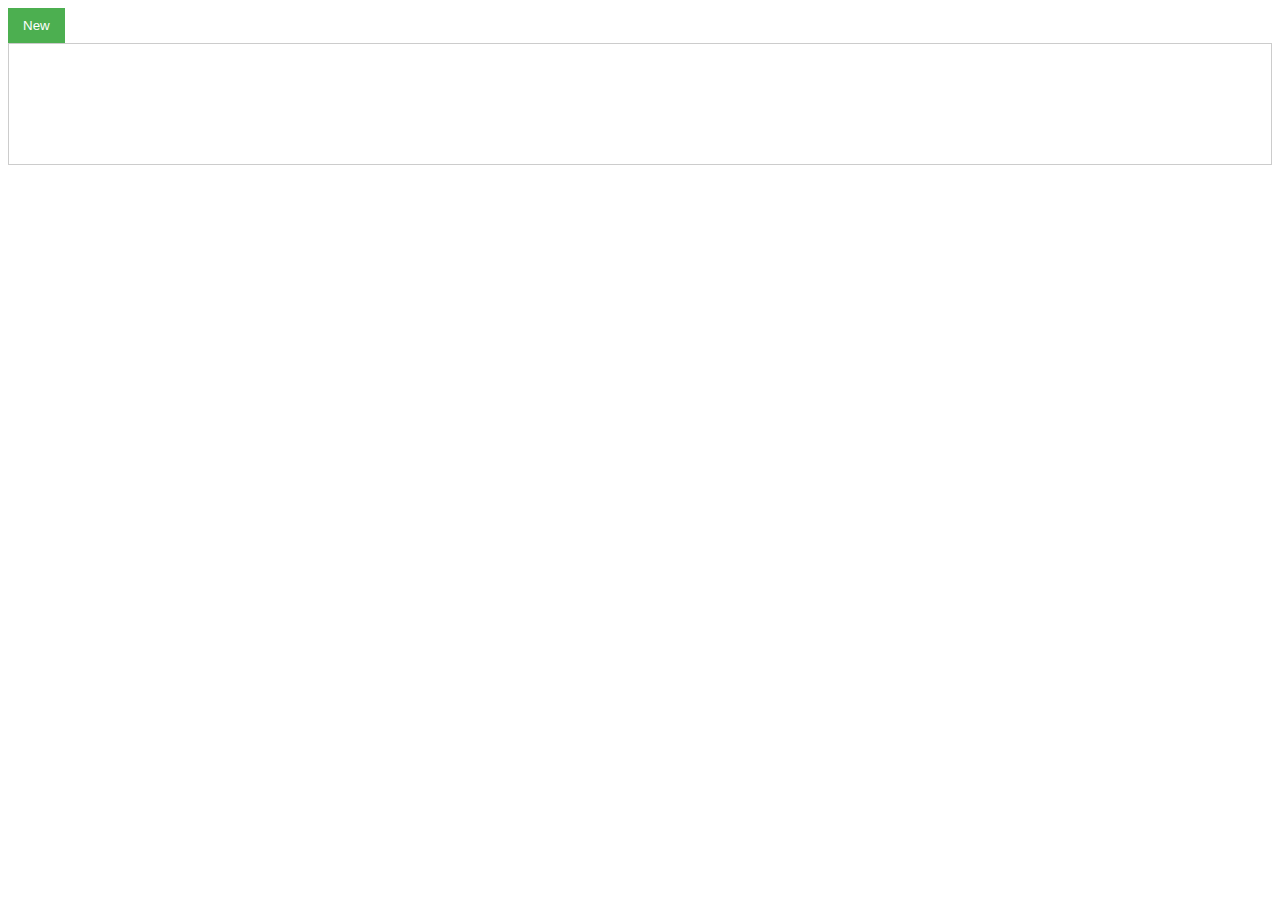
<file: cell03/ex03/index.html>
<!DOCTYPE html>
<html lang="en">
<head>
    <meta charset="UTF-8">
    <meta name="viewport" content="width=device-width, initial-scale=1.0">
    <title>To Do List</title>
    <style>
        body {
            font-family: sans-serif;
        }
        #ft_list {
            border: 1px solid #ccc;
            padding: 10px;
            min-height: 100px;
        }
        #ft_list div {
            background-color: #f0f0f0;
            padding: 8px;
            margin-bottom: 5px;
            cursor: pointer;
        }
        button {
            padding: 10px 15px;
            background-color: #4CAF50;
            color: white;
            border: none;
            cursor: pointer;
        }
    </style>
</head>
<body>
    <button id="newTodo">New</button>
    <div id="ft_list">
    </div>
    <script src="todo.js"></script>
</body>
</html>
</file>
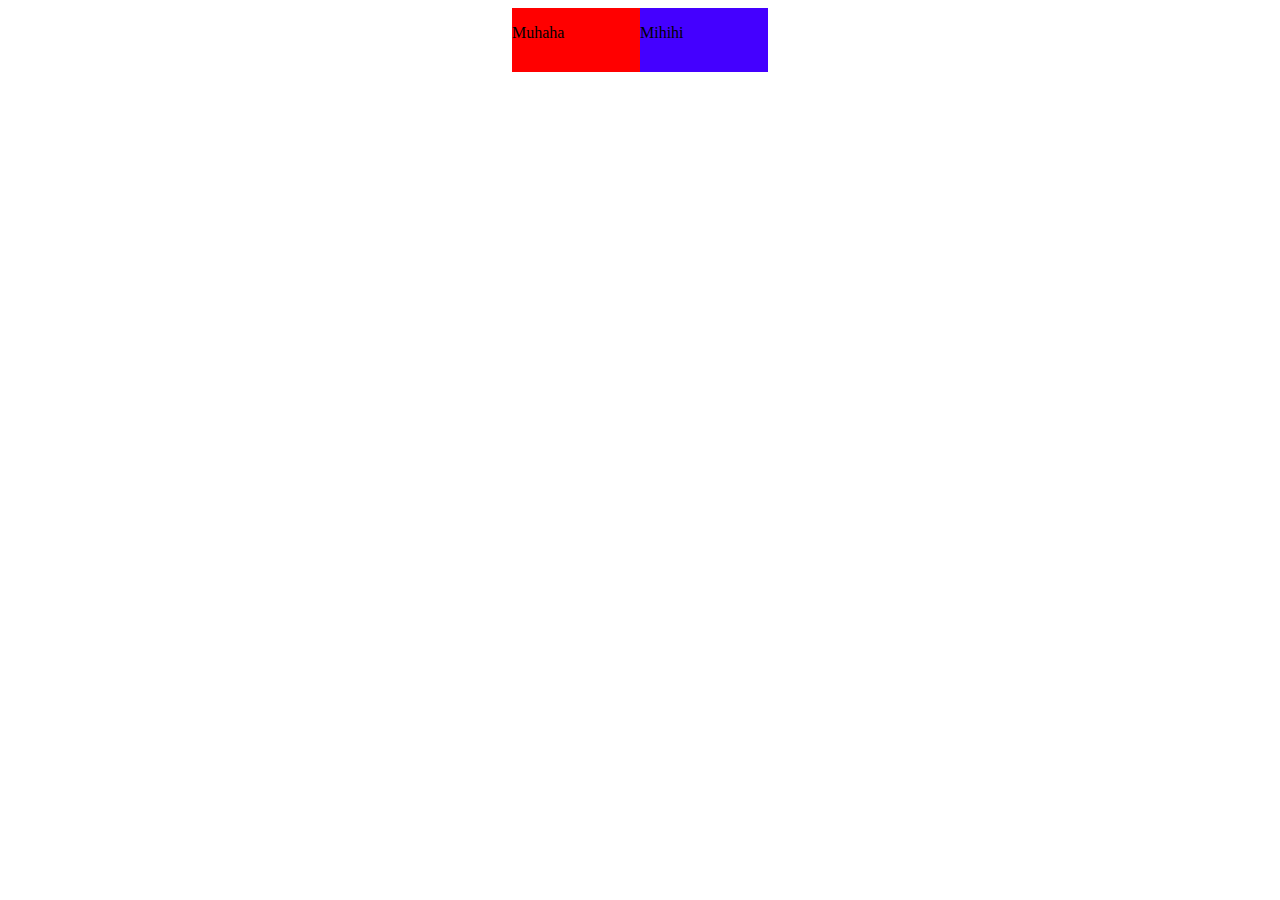
<file: cell01/ex05/tab.html>
<!DOCTYPE html>
<html lang="en">
<head>
    <meta charset="UTF-8">
    <meta name="viewport" content="width=device-width, initial-scale=1.0">
    <title>Document</title>
</head>
<body>
    <div style="display: flex; align-items: center; justify-content: center; flex-direction: row;">
        <div style="background-color:red ; height: 4rem; width: 8rem;">
            <p>Muhaha</p>
        </div>
        <div style="background-color:rgb(68, 0, 255) ; height: 4rem; width: 8rem;">
            <p>Mihihi</p>
        </div>
    </div>
</body>
</html>
</file>
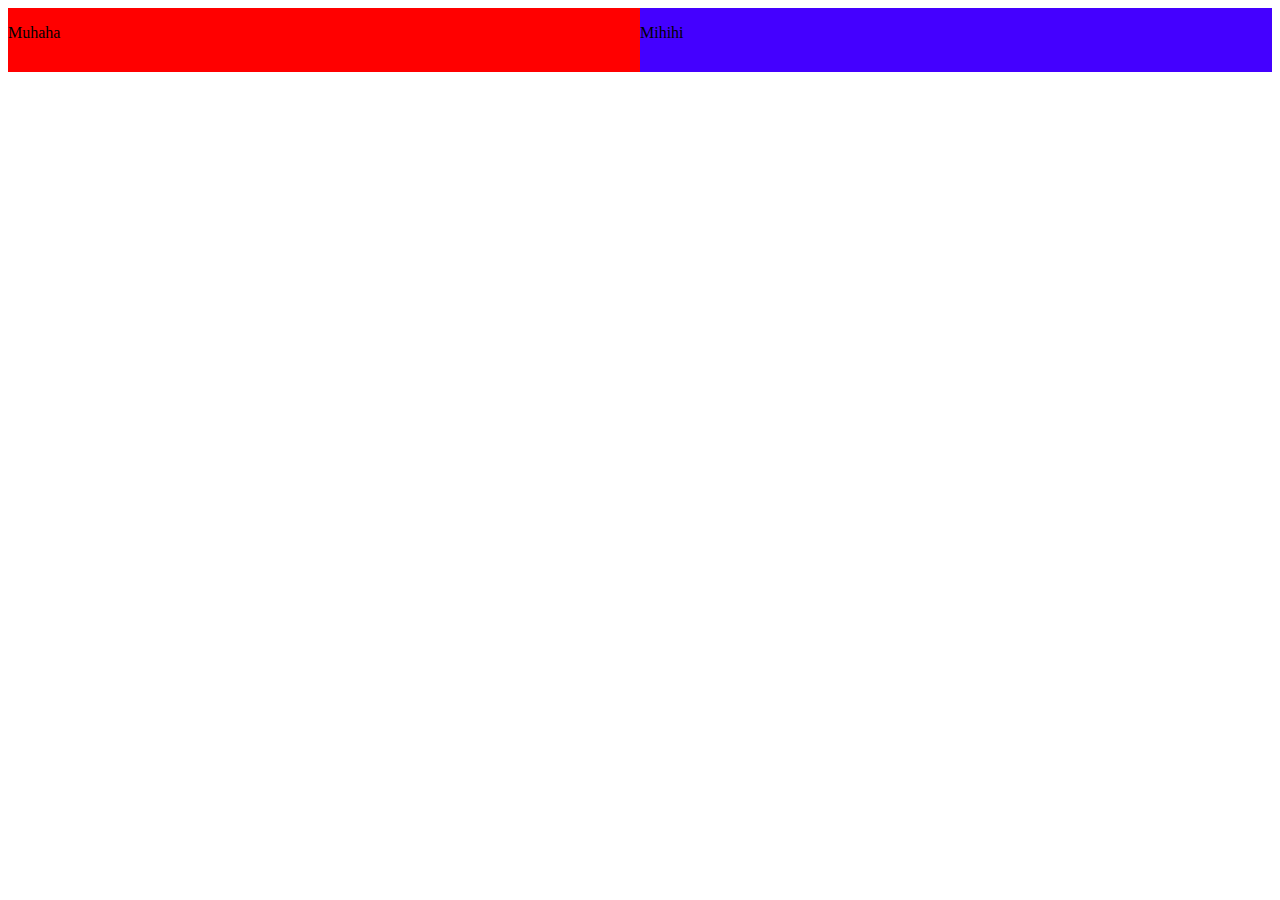
<file: cell02/ex00/responsive.html>
<!DOCTYPE html>
<html lang="en">
<head>
    <meta charset="UTF-8">
    <meta name="viewport" content="width=device-width, initial-scale=1.0">
    <title>Document</title>
    <link rel="stylesheet" href="./responsive.css">
</head>
<body>
    <div style="display: flex; align-items: center; justify-content: center; flex-direction: row;">
        <div class="small" style="background-color:red ; height: 4rem; width: 8rem;">
            <p>Muhaha</p>
        </div>
        <div class="small" style="background-color:rgb(68, 0, 255) ; height: 4rem; width: 8rem;">
            <p>Mihihi</p>
        </div>
    </div>
</body>
</html>
</file>
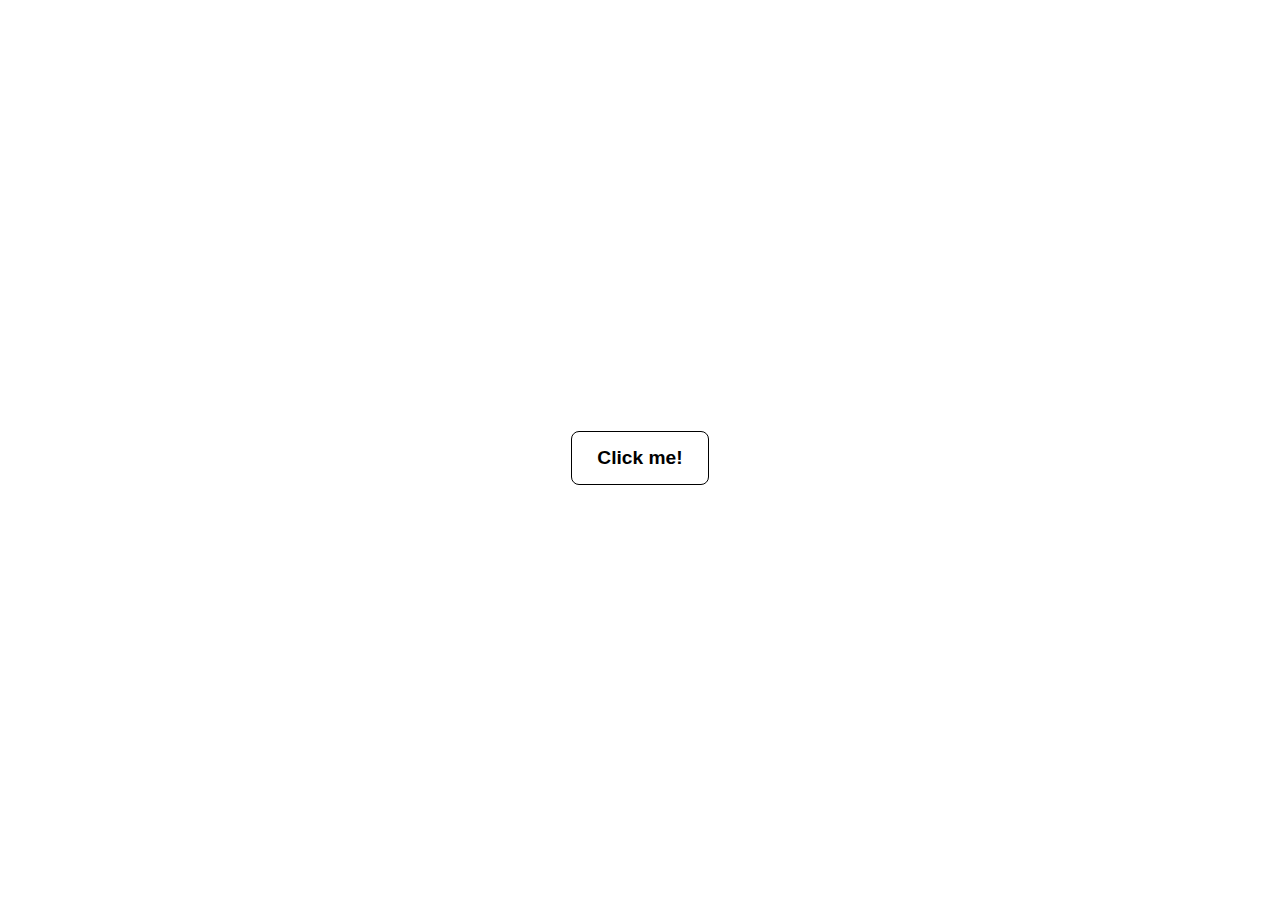
<file: cell03/ex00/backgroound.html>
<!DOCTYPE html>
<html lang="en">
  <head>
    <meta charset="UTF-8" />
    <meta name="viewport" content="width=device-width, initial-scale=1.0" />
    <title>Change Background</title>
    <link rel="stylesheet" href="backgroound.css" />
  </head>
  <body>
    <button id="changeColor">Click me!</button>

    <script src="backgroound.js"></script>
  </body>
</html>
</file>
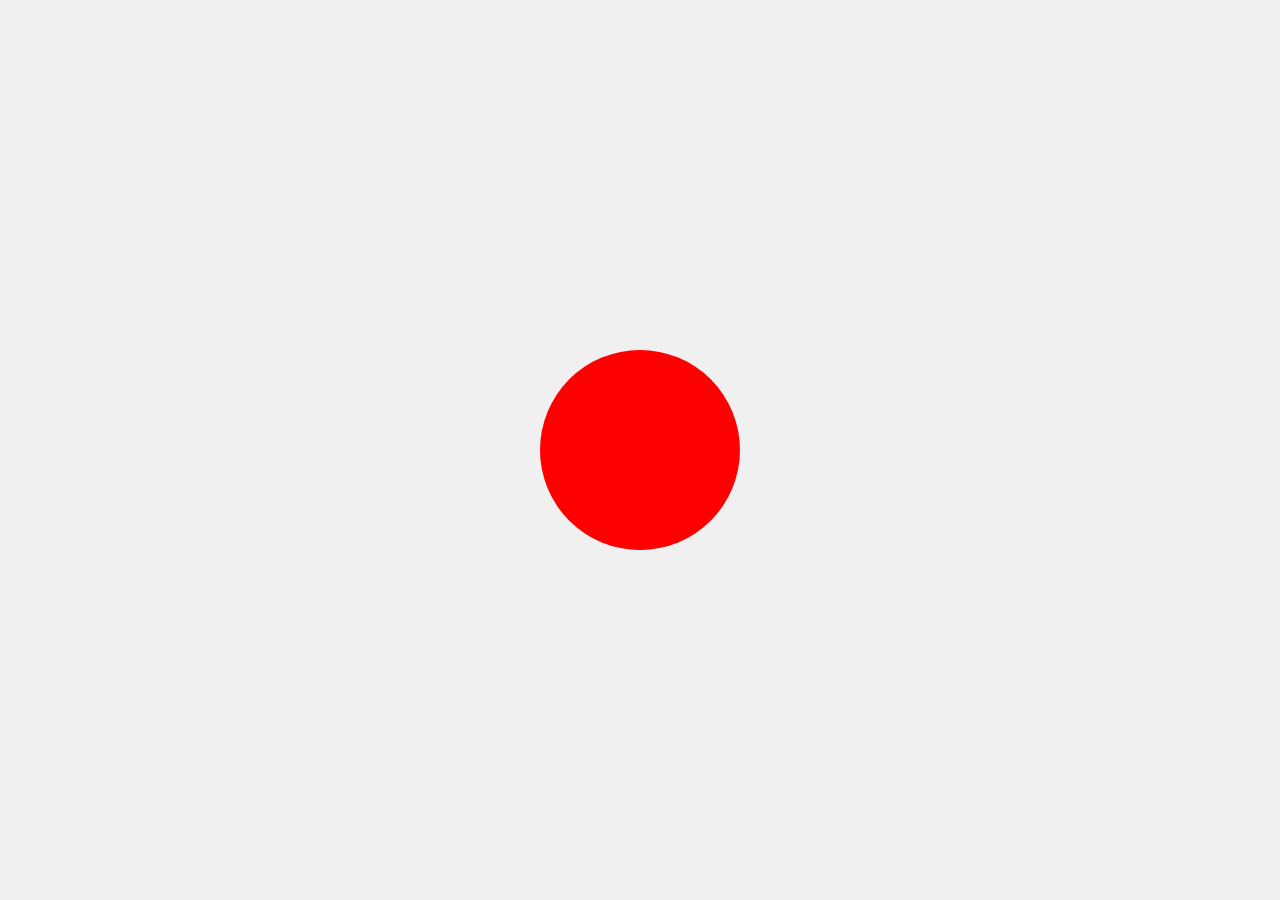
<file: cell03/ex01/balloon.html>
<!DOCTYPE html>
<html lang="en">
<head>
    <meta charset="UTF-8">
    <meta name="viewport" content="width=device-width, initial-scale=1.0">
    <title>Balloon</title>
    <link rel="stylesheet" href="balloon.css">
</head>
<body>
    <div id="balloon"></div>
    <script src="balloon.js"></script>
</body>
</html>
</file>
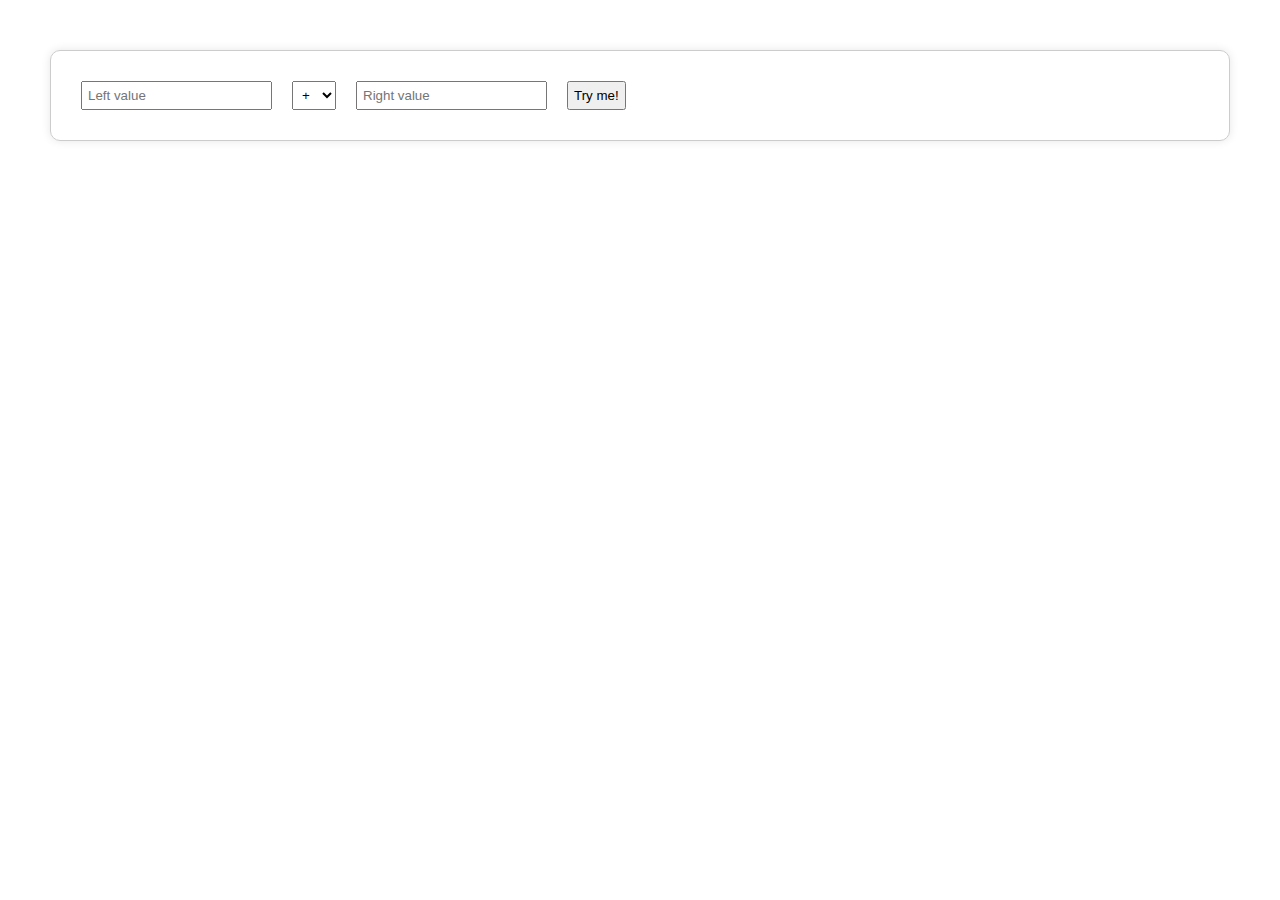
<file: cell03/ex02/calc.html>
<!DOCTYPE html>
<html lang="en">
<head>
    <meta charset="UTF-8">
    <meta name="viewport" content="width=device-width, initial-scale=1.0">
    <title>Calculator</title>
    <style>
        body {
            text-align: center;
            margin: 50px;
        }
        input, select {
            margin: 10px;
            padding: 5px;
        }
        .calculator {
            display: flex;
            padding: 20px;
            border: 1px solid #ccc;
            border-radius: 10px;
            box-shadow: 00px 0 10px rgba(0, 0, 0, 0.1);
        }
    </style>
</head>
<body>

<div class="calculator">
    <input type="number" id="leftValue" placeholder="Left value" min="0">
    <select id="operator">
        <option value="+">+</option>
        <option value="-">-</option>
        <option value="*">*</option>
        <option value="/">/</option>
        <option value="%">%</option>
    </select>
    <input type="number" id="rightValue" placeholder="Right value" min="0">
    <input type="button" value="Try me!" onclick="calculate()">
</div>

<script>
    function calculate() {
        const leftValue = document.getElementById('leftValue').value;
        const rightValue = document.getElementById('rightValue').value;
        const operator = document.getElementById('operator').value;

        if (leftValue === "" || rightValue === "" || leftValue < 0 || rightValue < 0) {
            alert('Error :(');
            return;
        }

        const left = parseInt(leftValue);
        const right = parseInt(rightValue);

        if ((operator === '/' || operator === '%') && right === 0) {
            alert("It's over 9000!");
            console.log("It's over 9000!");
            return;
        }

        let result;
        switch (operator) {
            case '+':
                result = left + right;
                break;
            case '-':
                result = left - right;
                break;
            case '*':
                result = left * right;
                break;
            case '/':
                result = left / right;
                break;
            case '%':
                result = left % right;
                break;
            default:
                alert('Error :(');
                return;
        }

        alert('Result: ' + result);
        console.log('Result: ' + result);
    }

    setInterval(() => {
        alert('Please, use me...');
    }, 30000);
</script>

</body>
</html>
</file>
<file: cell02/ex00/responsive.css>
div {
  display: flex;
  flex-grow: 1;
}

.small {
  width: 50%;
}
</file>
<file: cell03/ex00/backgroound.css>
body {
  height: 100%;
  min-height: 100vh;
  display: flex;
  justify-content: center;
  align-items: center;
}

button {
  background-color: white;
  padding-block: 15px;
  padding-inline: 25px;
  border: 1px solid black;
  border-radius: 8px;
  font-weight: bold;
  font-size: 1.2em;
  cursor: pointer;
}
</file>
<file: cell03/ex01/balloon.css>
body {
  display: flex;
  justify-content: center;
  align-items: center;
  height: 100vh;
  margin: 0;
  background-color: #f0f0f0;
}

#balloon {
  width: 200px;
  height: 200px;
  background-color: red;
  border-radius: 50%;
  transition: all 0.3s ease;
}
</file>
